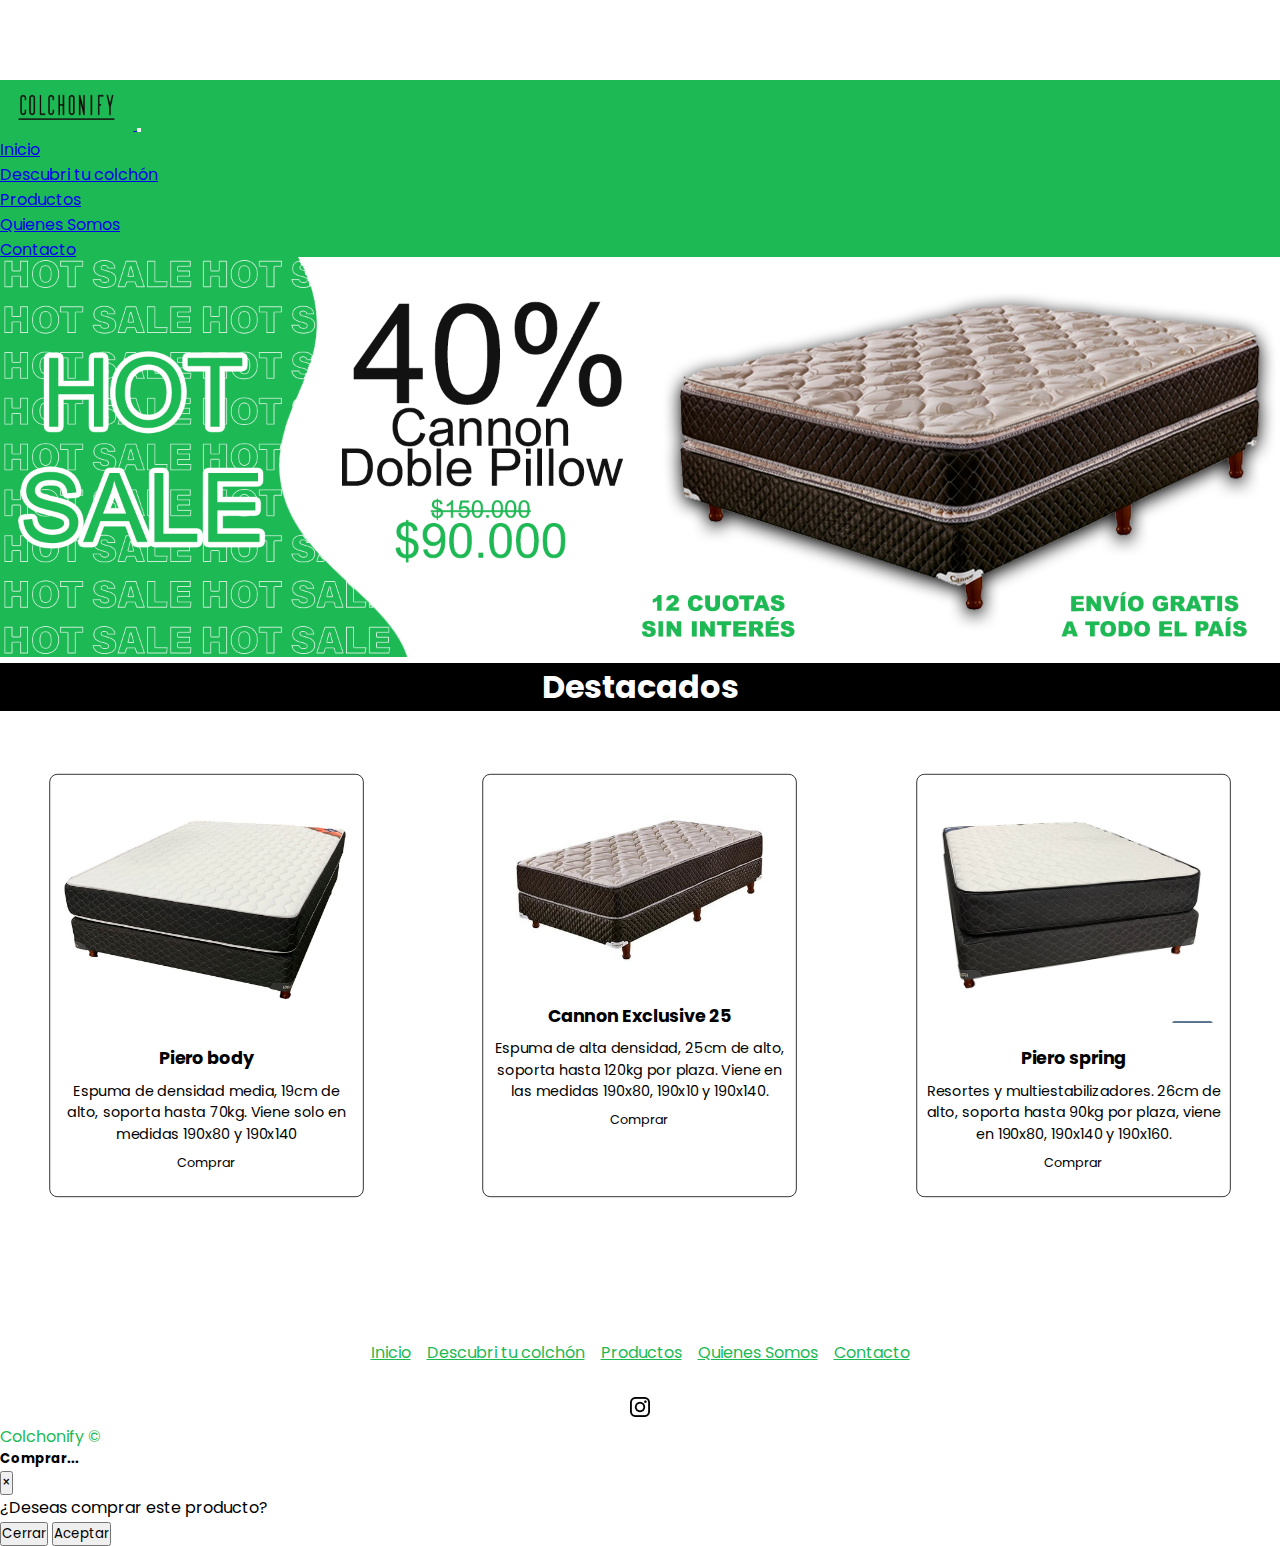
<file: index.html>
<!DOCTYPE html>
<html lang="en">

<head>
  <meta charset="UTF-8">
  <meta http-equiv="X-UA-Compatible" content="IE=edge">
  <meta name="viewport" content="width=device-width, initial-scale=1.0">
  <title>Colchonify | Inicio</title>
  <meta name="description"
    content="Descubri tu colchon ideal. Las mejores ofertas en colchones y sommiers. 12 cuotas sin interes + envio gratis a todo el pais.z">
  <meta name="keywords"
    content="Colchones, Colchones en venta, Comprar colchones, Tienda de colchones, Colchones online, Colchones ortopédicos, Colchones de espuma, Colchones de muelles, Colchones de látex, Colchones para dormir bien, Colchones cómodos, Colchones de alta calidad, Colchones para el dolor de espalda, Colchones antialérgicos, Colchones hipoalergénicos, Colchones para niños, Colchones para adultos, Colchones con memoria viscoelástica, Colchones con tecnología de enfriamiento, Colchones ecológicos">
  <link href="https://cdn.jsdelivr.net/npm/bootstrap@5.3.0-alpha3/dist/css/bootstrap.min.css" rel="stylesheet"
    integrity="sha384-KK94CHFLLe+nY2dmCWGMq91rCGa5gtU4mk92HdvYe+M/SXH301p5ILy+dN9+nJOZ" crossorigin="anonymous">
  <link rel="preconnect" href="https://fonts.googleapis.com">
  <link href="https://fonts.googleapis.com/css2?family=Poppins:wght@100;300&display=swap" rel="stylesheet">
  <link rel="stylesheet" href="./scss/estilos.css">
</head>

<body>
  <header>
    <nav class="navbar navbar-expand-lg navbar-light bg fixed-top">
      <a class="navbar-brand" href="./index.html">
        <img src="./images/logo.png" class="d-inline-block align-top brand-logo" alt="Colchonify">
      </a>
      <button class="navbar-toggler" type="button" data-toggle="collapse" data-target="#navbarNav"
        aria-controls="navbarNav" aria-expanded="false" aria-label="Toggle navigation">
        <span class="navbar-toggler-icon"></span>
      </button>

      <div class="navbar-collapse collapse" id="navbarNav">
        <ul class="navbar-nav mr-auto">
          <li class="nav-item active">
            <a class="nav-link" href="./index.html">Inicio</a>
          </li>
          <li class="nav-item">
            <a class="nav-link" href="./pages/descubritucolchon.html">Descubri tu colchón</a>
          </li>
          <li class="nav-item">
            <a class="nav-link" href="./pages/productos.html">Productos</a>
          </li>
          <li class="nav-item">
            <a class="nav-link" href="./pages/quienessomos.html">Quienes Somos</a>
          </li>
          <li class="nav-item">
            <a class="nav-link" href="./pages/contacto.html">Contacto</a>
          </li>
        </ul>
      </div>
    </nav>
  </header>
  <main>
    <div class="flyer bounce-in-right">
      <img src="images/flyer.png" alt="Banner hotsale">
    </div>

    <h1 class="highlight">Destacados</h1>

    <section>
      <div class="destacados">
        <div class="card card1">
          <div class="container">
            <img src="./images/pierofoam.jpg" alt="Piero foam">
          </div>
          <div class="details">
            <h5 class="card-title">Piero body</h5>
            <p class="card-text">Espuma de densidad media, 19cm de alto, soporta hasta 70kg. Viene solo en medidas
              190x80 y 190x140</p>
              <a  class="btn btn-primary" data-toggle="modal" data-target="#compraModal">Comprar</a>
            </div>
        </div>
        <div class="card card2">
          <div class="container">
            <img src="./images/exclusive25.jpg" alt="Exclusive 25">
          </div>
          <div class="details">
            <h5 class="card-title">Cannon Exclusive 25</h5>
            <p class="card-text">Espuma de alta densidad, 25cm de alto, soporta hasta 120kg por plaza. Viene en las
              medidas 190x80, 190x10 y 190x140.</p>
              <a  class="btn btn-primary" data-toggle="modal" data-target="#compraModal">Comprar</a>
            </div>
        </div>
        <div class="card card3">
          <div class="container">
            <img src="./images/pierospring.jpg" alt="Piero Spring">
          </div>
          <div class="details">
            <h5 class="card-title">Piero spring</h5>
            <p class="card-text">Resortes y multiestabilizadores. 26cm de alto, soporta hasta 90kg por plaza, viene en
              190x80, 190x140 y 190x160.</p>
              <a  class="btn btn-primary" data-toggle="modal" data-target="#compraModal">Comprar</a>
            </div>
        </div>
      </div>
      </div>
      </div>
      </div>
      </div>
      </div>
    </section>



  </main>



  <footer>
    <nav>
      <ul class="footmenu">
        <li>
          <a class="nav-link" href="./index.html">Inicio</a>
        </li>
        <li class="nav-item">
          <a class="nav-link" href="./pages/descubritucolchon.html">Descubri tu colchón</a>
        </li>
        <li class="nav-item">
          <a class="nav-link" href="./pages/productos.html">Productos</a>
        </li>
        <li class="nav-item">
          <a class="nav-link" href="./pages/quienessomos.html">Quienes Somos</a>
        </li>
        <li class="nav-item">
          <a class="nav-link" href="./pages/contacto.html">Contacto</a>
      </ul>
      <ul class="footcontact">
        <a href="https://www.instagram.com/colchonenix/" data-bs-toggle="tooltip" data-bs-title="Instagram"><img
            src="./images/instagram.png" alt="instagram link"></a>
      </ul>
      <div class="copyright text-center">
        Colchonify ©
      </div>
    </nav>

  </footer>

  
<div class="modal fade" id="compraModal" tabindex="-1" role="dialog" aria-labelledby="exampleModalLabel" aria-hidden="true">
  <div class="modal-dialog" role="document">
    <div class="modal-content">
      <div class="modal-header">
        <h5 class="modal-title" id="exampleModalLabel">Comprar...</h5>
        <button type="button" class="close" data-dismiss="modal" aria-label="Close">
          <span aria-hidden="true">&times;</span>
        </button>
      </div>
      <div class="modal-body">
        ¿Deseas comprar este producto?
      </div>
      <div class="modal-footer">
        <button type="button" class="btn btn-secondary" data-dismiss="modal">Cerrar</button>
        <button type="button" class="btn btn-primary">Aceptar</button>
      </div>
    </div>
  </div>
</div>


  <script src="https://code.jquery.com/jquery-3.2.1.slim.min.js"></script>
  <script src="https://maxcdn.bootstrapcdn.com/bootstrap/4.0.0/js/bootstrap.min.js"></script>
  <script src="https://cdn.jsdelivr.net/npm/bootstrap@5.3.0-alpha3/dist/js/bootstrap.bundle.min.js"
    integrity="sha384-ENjdO4Dr2bkBIFxQpeoTz1HIcje39Wm4jDKdf19U8gI4ddQ3GYNS7NTKfAdVQSZe"
    crossorigin="anonymous"></script>
</body>


</html>
</file>
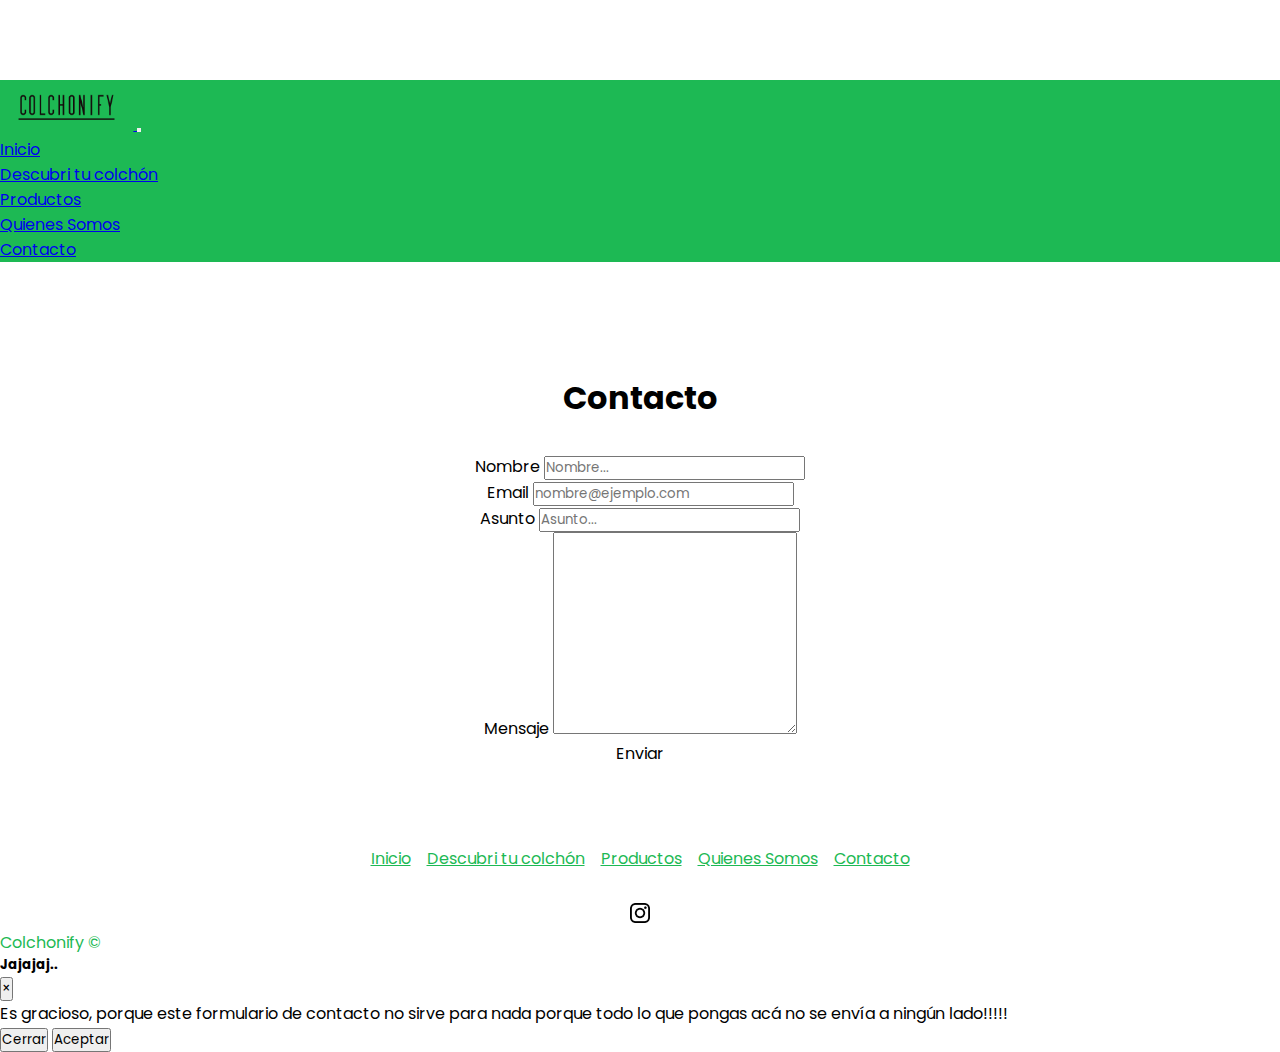
<file: pages/contacto.html>
<!DOCTYPE html>
<html lang="en">

<head>
  <meta charset="UTF-8">
  <meta http-equiv="X-UA-Compatible" content="IE=edge">
  <meta name="viewport" content="width=device-width, initial-scale=1.0">
  <title>Colchonify | Contacto </title>
  <meta name="description"
    content="Contactate con nosotros en caso de haber tenido un inconveniente con tu compra!.">
  <meta name="keywords"
    content="Colchones, Colchones en venta, Comprar colchones, Tienda de colchones, Colchones online, Colchones ortopédicos, Colchones de espuma, Colchones de muelles, Colchones de látex, Colchones para dormir bien, Colchones cómodos, Colchones de alta calidad, Colchones para el dolor de espalda, Colchones antialérgicos, Colchones hipoalergénicos, Colchones para niños, Colchones para adultos, Colchones con memoria viscoelástica, Colchones con tecnología de enfriamiento, Colchones ecológicos">
  <link href="https://cdn.jsdelivr.net/npm/bootstrap@5.3.0-alpha3/dist/css/bootstrap.min.css" rel="stylesheet"
    integrity="sha384-KK94CHFLLe+nY2dmCWGMq91rCGa5gtU4mk92HdvYe+M/SXH301p5ILy+dN9+nJOZ" crossorigin="anonymous">
  <link rel="stylesheet" href="../scss/estilos.css">
  <link rel="preconnect" href="https://fonts.googleapis.com">
  <link href="https://fonts.googleapis.com/css2?family=Poppins:wght@100;300&display=swap" rel="stylesheet">
</head>

<body>
  <header>
    <nav class="navbar navbar-expand-lg navbar-light bg fixed-top">
      <a class="navbar-brand" href="../index.html">
        <img src="../images/logo.png" class="d-inline-block align-top brand-logo" alt="Colchonify">
      </a>
      <button class="navbar-toggler" type="button" data-toggle="collapse" data-target="#navbarNav"
        aria-controls="navbarNav" aria-expanded="false" aria-label="Toggle navigation">
        <span class="navbar-toggler-icon"></span>
      </button>

      <div class="navbar-collapse collapse" id="navbarNav">
        <ul class="navbar-nav mr-auto">
          <li class="nav-item active">
            <a class="nav-link" href="../index.html">Inicio</a>
          </li>
          <li class="nav-item">
            <a class="nav-link" href="../pages/descubritucolchon.html">Descubri tu colchón</a>
          </li>
          <li class="nav-item">
            <a class="nav-link" href="../pages/productos.html">Productos</a>
          </li>
          <li class="nav-item">
            <a class="nav-link" href="../pages/quienessomos.html">Quienes Somos</a>
          </li>
          <li class="nav-item">
            <a class="nav-link" href="../pages/contacto.html">Contacto</a>
          </li>
        </ul>
      </div>
    </nav>
  </header>
  <main>
    <main class="container contact">
      <div class="contactomain">
        <section class="contact-grid-form">
          <h1>Contacto</h1>
          <form>
            <div class="mb-3">
              <label for="name" class="form-label">Nombre</label>
              <input type="text" class="form-control" id="name" placeholder="Nombre...">
            </div>
            <div class="mb-3">
              <label for="email" class="form-label">Email</label>
              <input type="email" class="form-control" id="email" placeholder="nombre@ejemplo.com">
            </div>
            <div class="mb-3">
              <label for="subject" class="form-label">Asunto</label>
              <input type="text" class="form-control" id="subject" placeholder="Asunto...">
            </div>
            <div class="mb-3">
              <label for="mensaje" class="form-label">Mensaje</label>
              <textarea class="form-control" id="mensaje" rows="10"></textarea>
            </div>
            <a  class="btn btn-primary" data-toggle="modal" data-target="#formModal">Enviar</a>
     

          </form>
        </section>
      </div>
    </main>
  </main>

  <footer>
    <nav>
      <ul class="footmenu">
        <li class="nav-item active">
          <a class="nav-link" href="../index.html">Inicio</a>
        </li>
        <li class="nav-item">
          <a class="nav-link" href="./descubritucolchon.html">Descubri tu colchón</a>
        </li>
        <li class="nav-item">
          <a class="nav-link" href="../pages/productos.html">Productos</a>
        </li>
        <li class="nav-item">
          <a class="nav-link" href="./quienessomos.html">Quienes Somos</a>
        </li>
        <li class="nav-item">
          <a class="nav-link" href="../pages/contacto.html">Contacto</a>
        </li>
      </ul>
      <ul class="footcontact">
        <a href="https://www.instagram.com/colchonenix/" data-bs-toggle="tooltip" data-bs-title="Instagram"><img
            src="../images/instagram.png" alt="instagram link"></a>
      </ul>
      <div class="copyright text-center">
        Colchonify ©
      </div>
    </nav>
  </footer>

  <div class="modal fade" id="formModal" tabindex="-1" role="dialog" aria-labelledby="exampleModalLabel" aria-hidden="true">
    <div class="modal-dialog" role="document">
      <div class="modal-content">
        <div class="modal-header">
          <h5 class="modal-title" id="exampleModalLabel">Jajajaj..</h5>
          <button type="button" class="close" data-dismiss="modal" aria-label="Close">
            <span aria-hidden="true">&times;</span>
          </button>
        </div>
        <div class="modal-body">
          Es gracioso, porque este formulario de contacto no sirve para nada porque todo lo que pongas acá no se envía a ningún lado!!!!!
        </div>
        <div class="modal-footer">
          <button type="button" class="btn btn-secondary" data-dismiss="modal">Cerrar</button>
          <button type="button" class="btn btn-primary">Aceptar</button>
        </div>
      </div>
    </div>
  </div>

  
  <script src="https://code.jquery.com/jquery-3.2.1.slim.min.js"></script>
  <script src="https://maxcdn.bootstrapcdn.com/bootstrap/4.0.0/js/bootstrap.min.js"></script>
  <script src="https://cdn.jsdelivr.net/npm/bootstrap@5.3.0-alpha3/dist/js/bootstrap.bundle.min.js"
    integrity="sha384-ENjdO4Dr2bkBIFxQpeoTz1HIcje39Wm4jDKdf19U8gI4ddQ3GYNS7NTKfAdVQSZe"
    crossorigin="anonymous"></script>
</body>

</html>
</file>
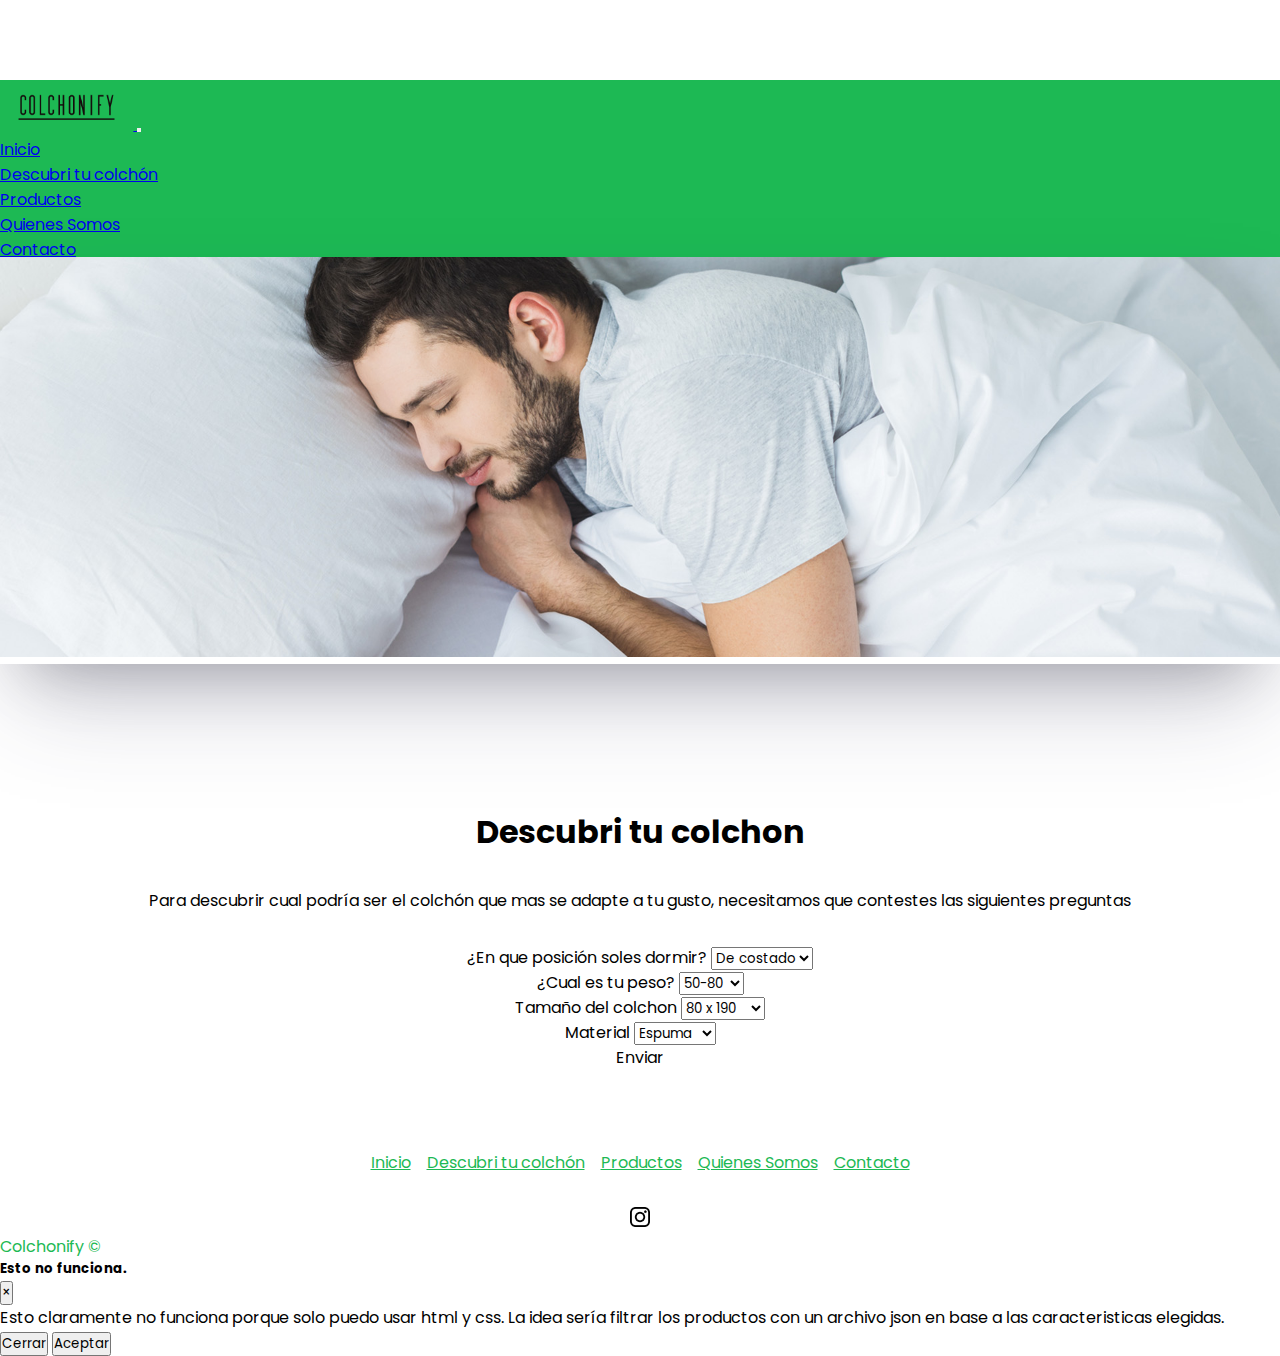
<file: pages/descubritucolchon.html>
<!DOCTYPE html>
<html lang="en">

<head>
  <meta charset="UTF-8">
  <meta http-equiv="X-UA-Compatible" content="IE=edge">
  <meta name="viewport" content="width=device-width, initial-scale=1.0">
  <title>Colchonify | Descubrí tu colchón </title>
  <meta name="description"
    content="Descubri tu colchon ideal. Las mejores ofertas en colchones y sommiers. 12 cuotas sin interes + envio gratis a todo el pais">
  <meta name="keywords"
    content="Colchones, Colchones en venta, Comprar colchones, Tienda de colchones, Colchones online, Colchones ortopédicos, Colchones de espuma, Colchones de muelles, Colchones de látex, Colchones para dormir bien, Colchones cómodos, Colchones de alta calidad, Colchones para el dolor de espalda, Colchones antialérgicos, Colchones hipoalergénicos, Colchones para niños, Colchones para adultos, Colchones con memoria viscoelástica, Colchones con tecnología de enfriamiento, Colchones ecológicos">
  <link href="https://cdn.jsdelivr.net/npm/bootstrap@5.3.0-alpha3/dist/css/bootstrap.min.css" rel="stylesheet"
    integrity="sha384-KK94CHFLLe+nY2dmCWGMq91rCGa5gtU4mk92HdvYe+M/SXH301p5ILy+dN9+nJOZ" crossorigin="anonymous">
  <link rel="stylesheet" href="../scss/estilos.css">
  <link rel="preconnect" href="https://fonts.googleapis.com">
  <link href="https://fonts.googleapis.com/css2?family=Poppins:wght@100;300&display=swap" rel="stylesheet">
</head>

<body>
  <header>
    <nav class="navbar navbar-expand-lg navbar-light bg fixed-top">
      <a class="navbar-brand" href="../index.html">
        <img src="../images/logo.png" class="d-inline-block align-top brand-logo" alt="Colchonify">
      </a>
      <button class="navbar-toggler" type="button" data-toggle="collapse" data-target="#navbarNav"
        aria-controls="navbarNav" aria-expanded="false" aria-label="Toggle navigation">
        <span class="navbar-toggler-icon"></span>
      </button>

      <div class="navbar-collapse collapse" id="navbarNav">
        <ul class="navbar-nav mr-auto">
          <li class="nav-item active">
            <a class="nav-link" href="../index.html">Inicio</a>
          </li>
          <li class="nav-item">
            <a class="nav-link" href="../pages/descubritucolchon.html">Descubri tu colchón</a>
          </li>
          <li class="nav-item">
            <a class="nav-link" href="../pages/productos.html">Productos</a>
          </li>
          <li class="nav-item">
            <a class="nav-link" href="../pages/quienessomos.html">Quienes Somos</a>
          </li>
          <li class="nav-item">
            <a class="nav-link" href="../pages/contacto.html">Contacto</a>
          </li>
        </ul>
      </div>
    </nav>
  </header>
  <main>
    <div class="banner slide-in-fwd-center">
      <img src="../images/sleep.jpg">
    </div>
    <main class="container contact">
      <div class="contactomain">
        <section class="contact-grid-form">
          <h1 class="welcome">Descubri tu colchon</h1>
          <p class="info-colchon">Para descubrir cual podría ser el colchón que mas se adapte a tu gusto, necesitamos
            que contestes las siguientes preguntas</p>
          <form>
            <div class="mb-5">
              <label for="options">¿En que posición soles dormir?</label>
              <select id="options" name="options">
                <option value="opcion1">De costado</option>
                <option value="opcion2">Boca arriba</option>
                <option value="opcion3">Boca abajo</option>
              </select>
            </div>
            <div class="mb-5">
              <label for="options">¿Cual es tu peso?</label>
              <select id="options" name="options">
                <option value="opcion1">50-80</option>
                <option value="opcion2">80-100</option>
                <option value="opcion3">+100</option>
              </select>
            </div>
            <div class="mb-5">
              <label for="options">Tamaño del colchon</label>
              <select id="options" name="options">
                <option value="opcion1">80 x 190</option>
                <option value="opcion2">100 x 190</option>
                <option value="opcion3">140 x 190</option>
                <option value="opcion3">160 x 190</option>
                <option value="opcion3">200 x 200</option>
              </select>
            </div>
            <div class="mb-5">
              <label for="options">Material</label>
              <select id="options" name="options">
                <option value="opcion1">Espuma</option>
                <option value="opcion2">Resortes</option>
              </select>
            </div>



            <a  class="btn btn-primary" data-toggle="modal" data-target="#formModal">Enviar</a>
          </form>
        </section>
      </div>
    </main>
  </main>

  <footer>
    <nav>
      <ul class="footmenu">
        <li class="nav-item active">
          <a class="nav-link" href="../index.html">Inicio</a>
        </li>
        <li class="nav-item">
          <a class="nav-link" href="./descubritucolchon.html">Descubri tu colchón</a>
        </li>
        <li class="nav-item">
          <a class="nav-link" href="../pages/productos.html">Productos</a>
        </li>
        <li class="nav-item">
          <a class="nav-link" href="./quienessomos.html">Quienes Somos</a>
        </li>
        <li class="nav-item">
          <a class="nav-link" href="../pages/contacto.html">Contacto</a>
        </li>
      </ul>
      <ul class="footcontact">
        <a href="https://www.instagram.com/colchonenix/" data-bs-toggle="tooltip" data-bs-title="Instagram"><img
            src="../images/instagram.png" alt="instagram link"></a>
      </ul>
      <div class="copyright text-center">
        Colchonify ©
      </div>
    </nav>
  </footer>


  <div class="modal fade" id="formModal" tabindex="-1" role="dialog" aria-labelledby="exampleModalLabel" aria-hidden="true">
    <div class="modal-dialog" role="document">
      <div class="modal-content">
        <div class="modal-header">
          <h5 class="modal-title" id="exampleModalLabel">Esto no funciona.</h5>
          <button type="button" class="close" data-dismiss="modal" aria-label="Close">
            <span aria-hidden="true">&times;</span>
          </button>
        </div>
        <div class="modal-body">
          Esto claramente no funciona porque solo puedo usar html y css. La idea sería filtrar los productos con un archivo json en base a las caracteristicas elegidas.
        </div>
        <div class="modal-footer">
          <button type="button" class="btn btn-secondary" data-dismiss="modal">Cerrar</button>
          <button type="button" class="btn btn-primary">Aceptar</button>
        </div>
      </div>
    </div>
  </div>


  <script src="https://code.jquery.com/jquery-3.2.1.slim.min.js"></script>
  <script src="https://maxcdn.bootstrapcdn.com/bootstrap/4.0.0/js/bootstrap.min.js"></script>
  <script src="https://cdn.jsdelivr.net/npm/bootstrap@5.3.0-alpha3/dist/js/bootstrap.bundle.min.js"
    integrity="sha384-ENjdO4Dr2bkBIFxQpeoTz1HIcje39Wm4jDKdf19U8gI4ddQ3GYNS7NTKfAdVQSZe"
    crossorigin="anonymous"></script>
</body>

</html>
</file>
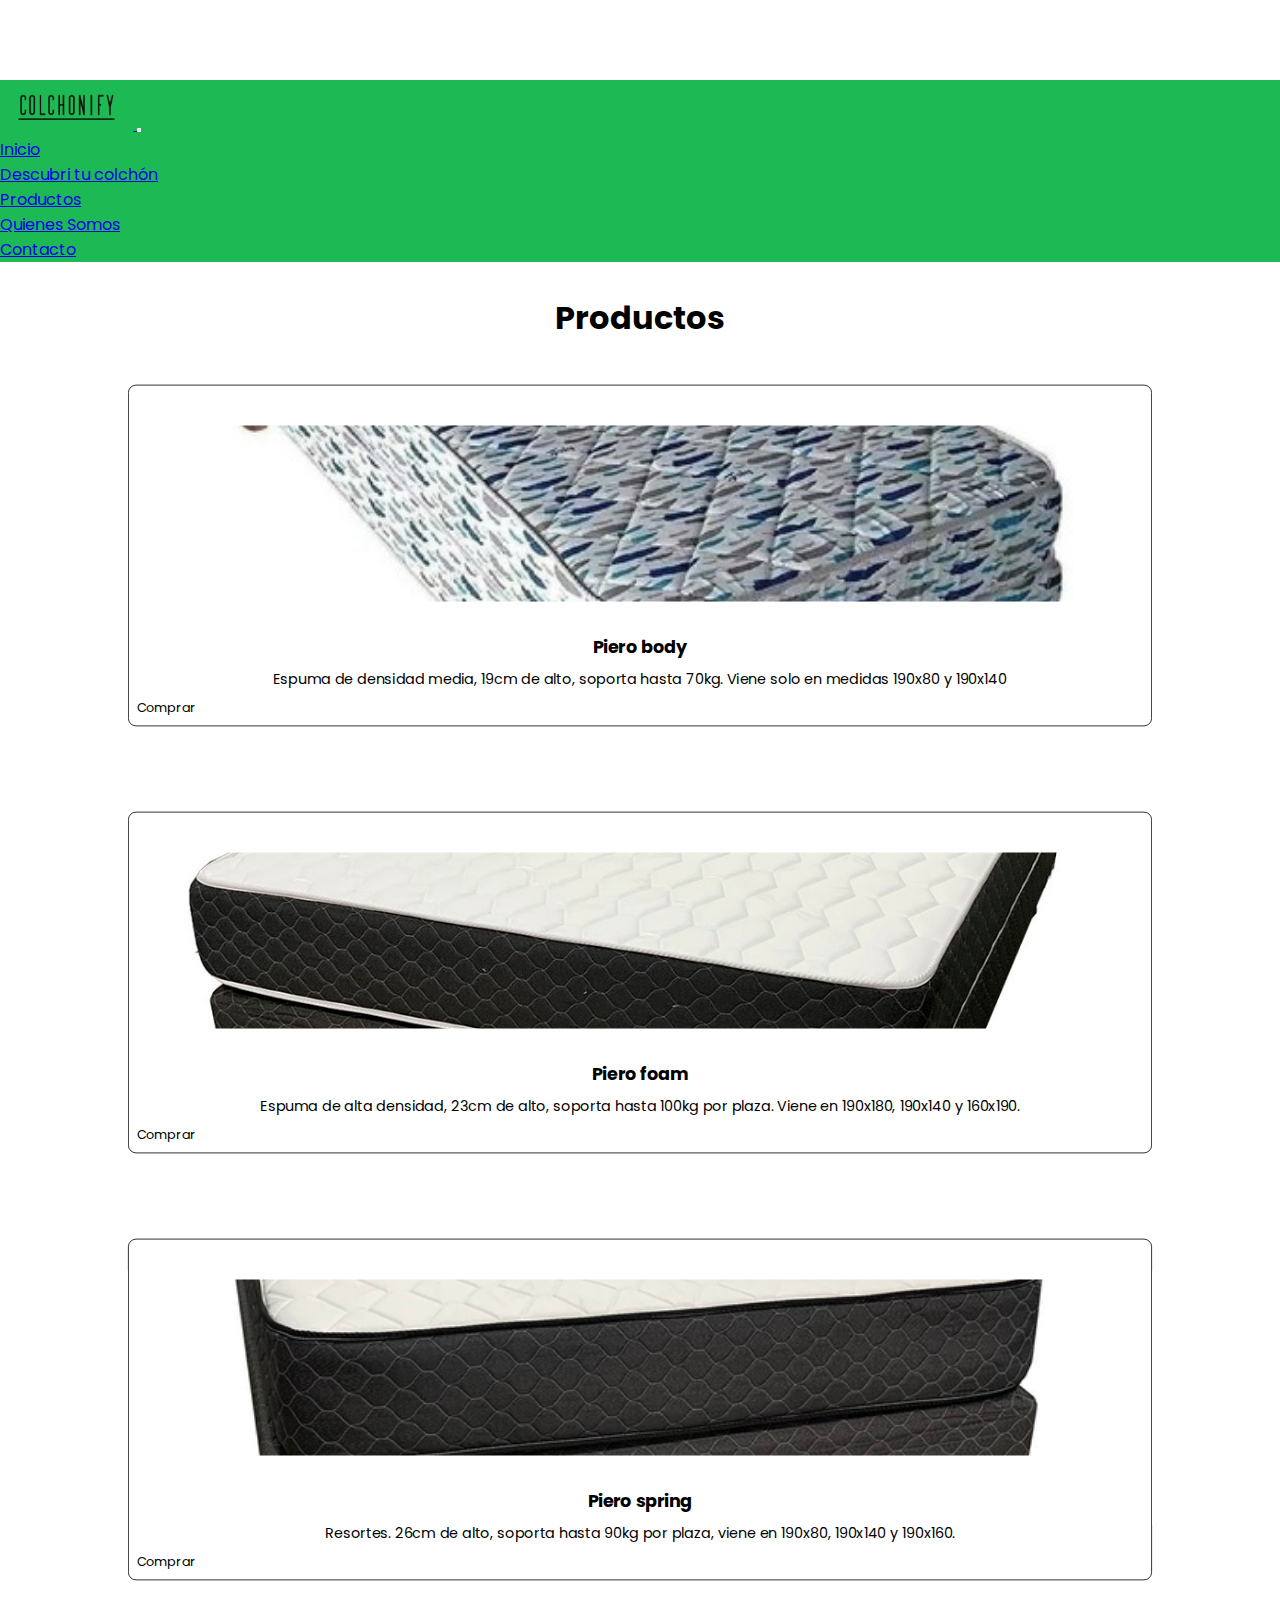
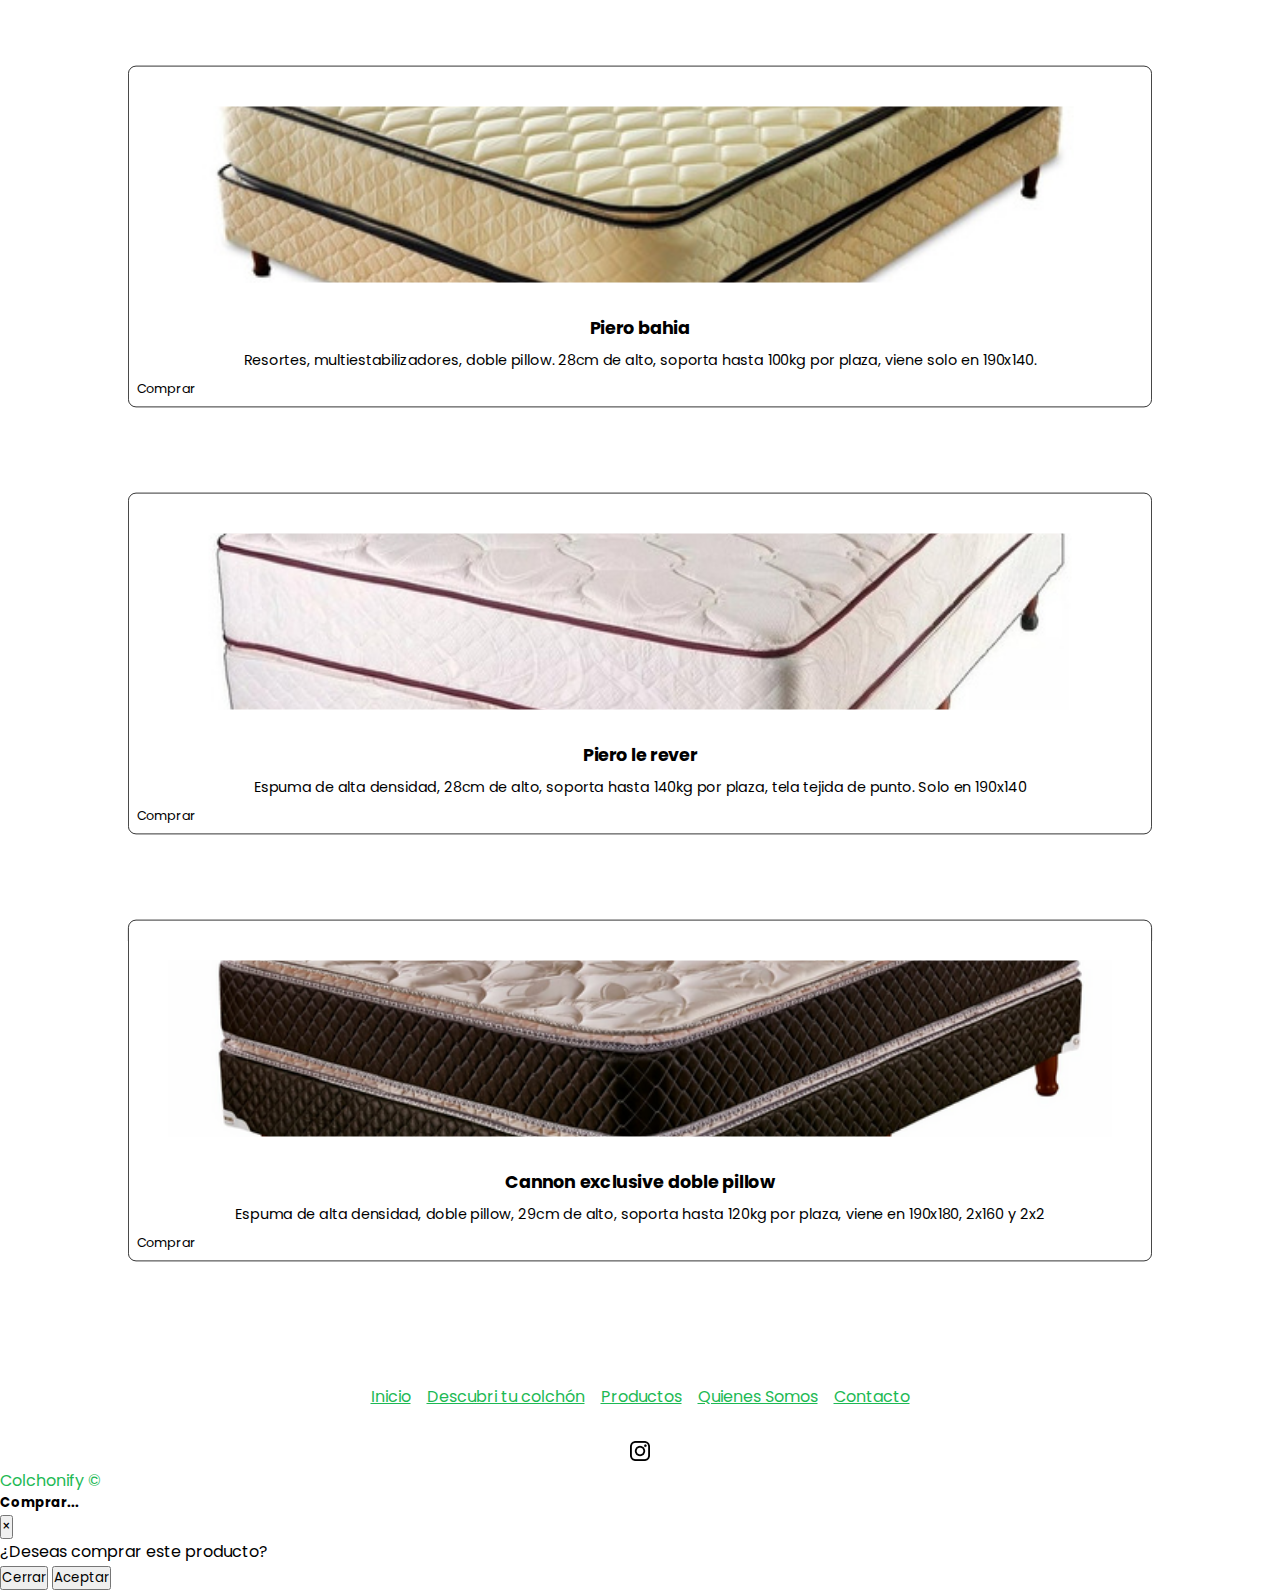
<file: pages/productos.html>
<!DOCTYPE html>
<html lang="en">

<head>
  <meta charset="UTF-8">
  <meta http-equiv="X-UA-Compatible" content="IE=edge">
  <meta name="viewport" content="width=device-width, initial-scale=1.0">
  <title>Colchonify | Productos </title>
  <meta name="description"
    content="Selecciona el colchón que más se adapte a tus necesidades en nuestro catálogo de compra en Colchonify!">
  <meta name="keywords"
    content="Colchones, Colchones en venta, Comprar colchones, Tienda de colchones, Colchones online, Colchones ortopédicos, Colchones de espuma, Colchones de muelles, Colchones de látex, Colchones para dormir bien, Colchones cómodos, Colchones de alta calidad, Colchones para el dolor de espalda, Colchones antialérgicos, Colchones hipoalergénicos, Colchones para niños, Colchones para adultos, Colchones con memoria viscoelástica, Colchones con tecnología de enfriamiento, Colchones ecológicos">
  <link href="https://cdn.jsdelivr.net/npm/bootstrap@5.3.0-alpha3/dist/css/bootstrap.min.css" rel="stylesheet"
    integrity="sha384-KK94CHFLLe+nY2dmCWGMq91rCGa5gtU4mk92HdvYe+M/SXH301p5ILy+dN9+nJOZ" crossorigin="anonymous">
  <link rel="stylesheet" href="../scss/estilos.css">
  <link rel="preconnect" href="https://fonts.googleapis.com">
  <link href="https://fonts.googleapis.com/css2?family=Poppins:wght@100;300&display=swap" rel="stylesheet">
</head>

<body>
  <header>
    <nav class="navbar navbar-expand-lg navbar-light bg fixed-top">
      <a class="navbar-brand" href="../index.html">
        <img src="../images/logo.png" class="d-inline-block align-top brand-logo" alt="Colchonify">
      </a>
      <button class="navbar-toggler" type="button" data-toggle="collapse" data-target="#navbarNav"
        aria-controls="navbarNav" aria-expanded="false" aria-label="Toggle navigation">
        <span class="navbar-toggler-icon"></span>
      </button>

      <div class="navbar-collapse collapse" id="navbarNav">
        <ul class="navbar-nav mr-auto">
          <li class="nav-item active">
            <a class="nav-link" href="../index.html">Inicio</a>
          </li>
          <li class="nav-item">
            <a class="nav-link" href="../pages/descubritucolchon.html">Descubri tu colchón</a>
          </li>
          <li class="nav-item">
            <a class="nav-link" href="../pages/productos.html">Productos</a>
          </li>
          <li class="nav-item">
            <a class="nav-link" href="../pages/quienessomos.html">Quienes Somos</a>
          </li>
          <li class="nav-item">
            <a class="nav-link" href="../pages/contacto.html">Contacto</a>
          </li>
        </ul>
      </div>
    </nav>
  </header>
  <main>
    <h1 class="welcome">Productos</h1>
    <section class="py-5">
      <div class="container">
        <div class="productos"></div>
        <div class="row mb-4">
          <div class="col-md-4">
            <div class="card h-100">
              <img src="../images/pierobody.jpg" class="card-img-top" alt="Piero body">
              <div class="card-body text-center">
                <h5 class="card-title">Piero body</h5>
                <p class="card-text">Espuma de densidad media, 19cm de alto, soporta hasta 70kg. Viene solo en medidas
                  190x80 y 190x140</p>
                <a  class="btn btn-primary" data-toggle="modal" data-target="#compraModal">Comprar</a>
              </div>
            </div>
          </div>
          <div class="col-md-4">
            <div class="card h-100">
              <img src="../images/pierofoam.jpg" class="card-img-top" alt="Piero foam">
              <div class="card-body text-center">
                <h5 class="card-title">Piero foam</h5>
                <p class="card-text">Espuma de alta densidad, 23cm de alto, soporta hasta 100kg por plaza. Viene en
                  190x180, 190x140 y 160x190.</p>
                  <a  class="btn btn-primary" data-toggle="modal" data-target="#compraModal">Comprar</a>
                </div>
            </div>
          </div>
          <div class="col-md-4">
            <div class="card h-100">
              <img src="../images/pierospring.jpg" class="card-img-top" alt="Piero spring">
              <div class="card-body text-center">
                <h5 class="card-title">Piero spring</h5>
                <p class="card-text">Resortes. 26cm de alto,
                  soporta hasta 90kg por plaza, viene en 190x80, 190x140 y 190x160.</p>
                  <a  class="btn btn-primary" data-toggle="modal" data-target="#compraModal">Comprar</a>
                </div>
            </div>
          </div>
        </div>
        <div class="row">
          <div class="col-md-4">
            <div class="card h-100">
              <img src="../images/pierobahia.jpg" class="card-img-top" alt="Piero bahia">
              <div class="card-body text-center">
                <h5 class="card-title">Piero bahia</h5>
                <p class="card-text">Resortes, multiestabilizadores, doble pillow. 28cm de alto, soporta hasta 100kg por
                  plaza, viene solo en 190x140.</p>
                  <a  class="btn btn-primary" data-toggle="modal" data-target="#compraModal">Comprar</a>
                </div>
            </div>
          </div>
          <div class="col-md-4">
            <div class="card h-100">
              <img src="../images/pierolerever.jpg" class="card-img-top" alt="Piero Le rever">
              <div class="card-body text-center">
                <h5 class="card-title">Piero le rever</h5>
                <p class="card-text">Espuma de alta densidad, 28cm de alto, soporta hasta 140kg por plaza, tela tejida
                  de punto. Solo en 190x140</p>
                  <a  class="btn btn-primary" data-toggle="modal" data-target="#compraModal">Comprar</a>
                </div>
            </div>
          </div>
          <div class="col-md-4">
            <div class="card h-100">
              <img src="../images/doblepillow.png" class="card-img-top" alt="Canon Exclusive doble pillow">
              <div class="card-body text-center">
                <h5 class="card-title">Cannon exclusive doble pillow</h5>
                <p class="card-text">Espuma de alta densidad, doble pillow, 29cm de alto, soporta hasta 120kg por plaza,
                  viene en 190x180, 2x160 y 2x2</p>
                  <a  class="btn btn-primary" data-toggle="modal" data-target="#compraModal">Comprar</a>
                </div>
            </div>
          </div>
        </div>
      </div>
    </section>
  </main>

  <footer>
    <nav>
      <ul class="footmenu">
        <li class="nav-item active">
          <a class="nav-link" href="../index.html">Inicio</a>
        </li>
        <li class="nav-item">
          <a class="nav-link" href="./descubritucolchon.html">Descubri tu colchón</a>
        </li>
        <li class="nav-item">
          <a class="nav-link" href="../pages/productos.html">Productos</a>
        </li>
        <li class="nav-item">
          <a class="nav-link" href="./quienessomos.html">Quienes Somos</a>
        </li>
        <li class="nav-item">
          <a class="nav-link" href="../pages/contacto.html">Contacto</a>
        </li>
      </ul>
      <ul class="footcontact">
        <a href="https://www.instagram.com/colchonenix/" data-bs-toggle="tooltip" data-bs-title="Instagram"><img
            src="../images/instagram.png" alt="instagram link"></a>
      </ul>
      <div class="copyright text-center">
        Colchonify ©
      </div>
    </nav>
  </footer>

<div class="modal fade" id="compraModal" tabindex="-1" role="dialog" aria-labelledby="exampleModalLabel" aria-hidden="true">
  <div class="modal-dialog" role="document">
    <div class="modal-content">
      <div class="modal-header">
        <h5 class="modal-title" id="exampleModalLabel">Comprar...</h5>
        <button type="button" class="close" data-dismiss="modal" aria-label="Close">
          <span aria-hidden="true">&times;</span>
        </button>
      </div>
      <div class="modal-body">
        ¿Deseas comprar este producto?
      </div>
      <div class="modal-footer">
        <button type="button" class="btn btn-secondary" data-dismiss="modal">Cerrar</button>
        <button type="button" class="btn btn-primary">Aceptar</button>
      </div>
    </div>
  </div>
</div>

  <script src="https://code.jquery.com/jquery-3.2.1.slim.min.js"></script>
  <script src="https://maxcdn.bootstrapcdn.com/bootstrap/4.0.0/js/bootstrap.min.js"></script>
  <script src="https://cdn.jsdelivr.net/npm/bootstrap@5.3.0-alpha3/dist/js/bootstrap.bundle.min.js"
    integrity="sha384-ENjdO4Dr2bkBIFxQpeoTz1HIcje39Wm4jDKdf19U8gI4ddQ3GYNS7NTKfAdVQSZe"
    crossorigin="anonymous"></script>
</body>

</html>
</file>
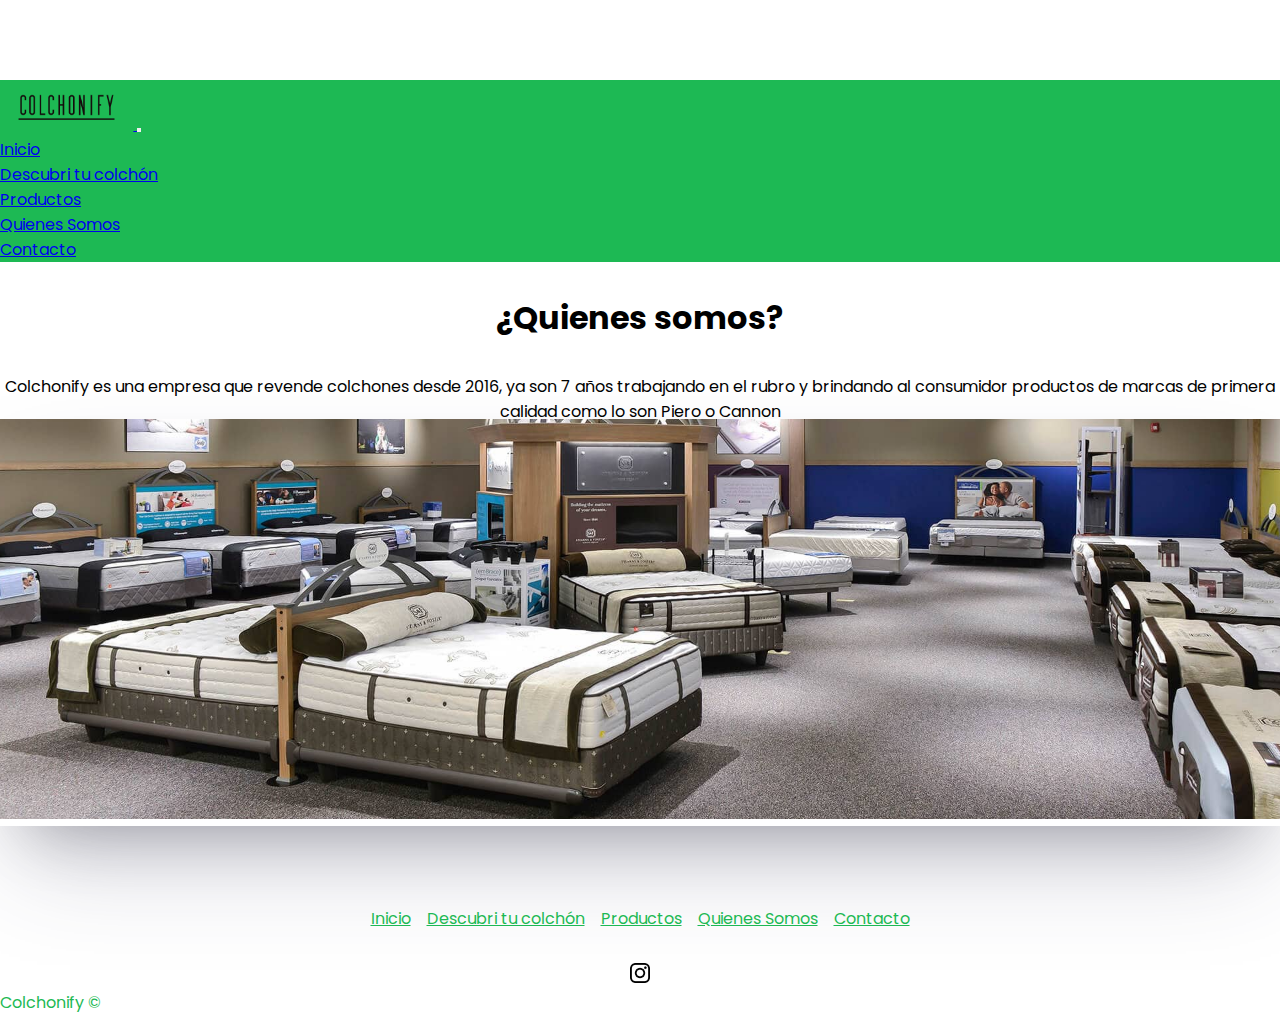
<file: pages/quienessomos.html>
<!DOCTYPE html>
<html lang="en">

<head>
  <meta charset="UTF-8">
  <meta http-equiv="X-UA-Compatible" content="IE=edge">
  <meta name="viewport" content="width=device-width, initial-scale=1.0">
  <title>Colchonify | Quienes somos</title>
  <meta name="description"
    content="Colchonify es una empresa que revende colchones desde 2016. Esta misma brinda al consumidor un amplio catalogo de productos de distintas gamas para que puedan elegir en cuanto a sus necesidades.">
  <meta name="keywords"
    content="Colchones, Colchones en venta, Comprar colchones, Tienda de colchones, Colchones online, Colchones ortopédicos, Colchones de espuma, Colchones de muelles, Colchones de látex, Colchones para dormir bien, Colchones cómodos, Colchones de alta calidad, Colchones para el dolor de espalda, Colchones antialérgicos, Colchones hipoalergénicos, Colchones para niños, Colchones para adultos, Colchones con memoria viscoelástica, Colchones con tecnología de enfriamiento, Colchones ecológicos">
  <link href="https://cdn.jsdelivr.net/npm/bootstrap@5.3.0-alpha3/dist/css/bootstrap.min.css" rel="stylesheet"
    integrity="sha384-KK94CHFLLe+nY2dmCWGMq91rCGa5gtU4mk92HdvYe+M/SXH301p5ILy+dN9+nJOZ" crossorigin="anonymous">
  <link rel="stylesheet" href="../scss/estilos.css">
  <link rel="preconnect" href="https://fonts.googleapis.com">
  <link href="https://fonts.googleapis.com/css2?family=Poppins:wght@100;300&display=swap" rel="stylesheet">
</head>

<body>
  <header>
    <nav class="navbar navbar-expand-lg navbar-light bg fixed-top">
      <a class="navbar-brand" href="../index.html">
        <img src="../images/logo.png" class="d-inline-block align-top brand-logo" alt="Colchonify">
      </a>
      <button class="navbar-toggler" type="button" data-toggle="collapse" data-target="#navbarNav"
        aria-controls="navbarNav" aria-expanded="false" aria-label="Toggle navigation">
        <span class="navbar-toggler-icon"></span>
      </button>

      <div class="navbar-collapse collapse" id="navbarNav">
        <ul class="navbar-nav mr-auto">
          <li class="nav-item active">
            <a class="nav-link" href="../index.html">Inicio</a>
          </li>
          <li class="nav-item">
            <a class="nav-link" href="../pages/descubritucolchon.html">Descubri tu colchón</a>
          </li>
          <li class="nav-item">
            <a class="nav-link" href="../pages/productos.html">Productos</a>
          </li>
          <li class="nav-item">
            <a class="nav-link" href="../pages/quienessomos.html">Quienes Somos</a>
          </li>
          <li class="nav-item">
            <a class="nav-link" href="../pages/contacto.html">Contacto</a>
          </li>
        </ul>
      </div>
    </nav>
  </header>
  <main>
    <h1 class="welcome">¿Quienes somos?</h1>
    <p class="info">Colchonify es una empresa que revende colchones desde 2016, ya son 7 años trabajando en el rubro
      y brindando al consumidor productos de marcas de primera calidad como lo son Piero o Cannon</p>

      <div class="banner-qs flyer slide-in-blurred-bottom">
        <img src="../images/bannerqs.png" alt="Banner quienes somos">
  </main> 

  <footer>
    <nav>
      <ul class="footmenu">
        <li class="nav-item active">
          <a class="nav-link" href="../index.html">Inicio</a>
        </li>
        <li class="nav-item">
          <a class="nav-link" href="./descubritucolchon.html">Descubri tu colchón</a>
        </li>
        <li class="nav-item">
          <a class="nav-link" href="../pages/productos.html">Productos</a>
        </li>
        <li class="nav-item">
          <a class="nav-link" href="./quienessomos.html">Quienes Somos</a>
        </li>
        <li class="nav-item">
          <a class="nav-link" href="../pages/contacto.html">Contacto</a>
        </li>
      </ul>
      <ul class="footcontact">
        <a href="https://www.instagram.com/colchonenix/" data-bs-toggle="tooltip" data-bs-title="Instagram"><img
            src="../images/instagram.png" alt="instagram link"></a>
      </ul>
      <div class="copyright text-center">
        Colchonify ©
      </div>
    </nav>
  </footer>
  <script src="https://code.jquery.com/jquery-3.2.1.slim.min.js"></script>
  <script src="https://maxcdn.bootstrapcdn.com/bootstrap/4.0.0/js/bootstrap.min.js"></script>
  <script src="https://cdn.jsdelivr.net/npm/bootstrap@5.3.0-alpha3/dist/js/bootstrap.bundle.min.js"
    integrity="sha384-ENjdO4Dr2bkBIFxQpeoTz1HIcje39Wm4jDKdf19U8gI4ddQ3GYNS7NTKfAdVQSZe"
    crossorigin="anonymous"></script>
</body>

</html>
</file>
<file: scss/estilos.css>
header {
  padding-top: 5rem;
}

.navbar.bg {
  background-color: #1DB954 !important;
}

.brand-logo {
  max-height: 50px;
  max-width: 100%;
}

.flyer img, .banner img, .banner-qs img {
  margin-top: -5px;
  width: 100%;
}

.banner, .banner-qs {
  animation-delay: 2s;
  box-shadow: rgba(50, 50, 93, 0.25) 0px 50px 100px -20px, rgba(0, 0, 0, 0.3) 0px 30px 60px -30px;
}

* {
  margin: 0;
  padding: 0;
  box-sizing: border-box;
  font-family: "Poppins", sans-serif;
}

.welcome, .highlight {
  margin-top: 2rem;
  text-align: center;
}

.highlight {
  color: white;
  background-color: black;
  margin-top: -1px;
}

.destacados {
  display: grid;
  grid-template-columns: repeat(auto-fit, minmax(300px, 1fr));
  grid-gap: 40px;
  padding: 10px;
}
.destacados img {
  width: 100%;
  max-height: 300px;
  max-width: 1000px;
  -o-object-fit: cover;
     object-fit: cover;
}

.card {
  transform: scale(0.8);
  display: flex;
  flex-direction: column;
  height: 100%;
}
.card .card-text {
  text-align: center;
  font-size: 18px;
  line-height: 1.5;
  margin-bottom: 10px;
}
.card .card-title {
  text-align: center;
  font-size: 24px;
  font-weight: bold;
  margin-bottom: 10px;
}

.details {
  display: flex;
  flex-direction: column;
  justify-content: center;
  align-items: center;
  height: 200px;
}

/* ------------------------------------------------anidacion-------------------------------------------- */
.card {
  display: flex;
  flex-direction: column;
  border: 1px solid black;
  padding: 10px;
  border-radius: 10px;
  transition: all 1s;
}
.card:hover {
  transform: scale(1) translateY(-10px);
  box-shadow: rgba(255, 255, 255, 0.1) 0px 1px 1px 0px inset, rgba(50, 50, 93, 0.25) 0px 50px 100px -20px, rgba(0, 0, 0, 0.3) 0px 30px 60px -30px;
}
.card .card-img-top {
  height: 300px;
  -o-object-fit: cover;
  object-fit: cover;
  padding: 40px;
}
.card .card-title {
  font-size: 22px;
  font-weight: bold;
  margin-bottom: 10px;
}
.card .card-text {
  font-size: 18px;
  line-height: 1.5;
  margin-bottom: 10px;
}

.info, .info-colchon {
  padding-top: 2rem;
  text-align: center;
}

.contactomain {
  padding-top: 7rem;
  text-align: center;
  justify-content: center;
}

form {
  padding-top: 2rem;
}

.footmenu {
  padding-left: 0;
  margin-top: 5rem;
  list-style-type: none;
  display: flex;
  justify-content: center;
  gap: 1rem;
}
.footmenu li a {
  color: #1DB954;
}

.footcontact {
  padding-left: 0;
  margin-top: 2rem;
  list-style-type: none;
  display: flex;
  justify-content: center;
  gap: 1rem;
}
.footcontact img {
  width: 20px;
}

.copyright {
  color: #1DB954;
}

@media (max-width: 768px) {
  .navbar-nav {
    flex-direction: column;
  }
  .navbar-nav li {
    padding-top: 1rem;
  }
}
@media (max-width: 768px) {
  .destacados {
    grid-template-columns: 1fr;
  }
}
@media (max-width: 768px) {
  .flyer img, .banner img, .banner-qs img {
    max-width: 100%;
    height: auto;
  }
}
@media (max-width: 768px) {
  .footer {
    flex-direction: column;
    text-align: center;
    position: fixed;
    bottom: 0;
  }
  .footmenu {
    margin-top: 2rem;
    justify-content: center;
    gap: 1rem;
  }
  .footcontact {
    margin-top: 1rem;
    justify-content: center;
    gap: 1rem;
  }
}
@media (max-width: 576px) {
  .footmenu {
    flex-direction: column;
    align-items: center;
  }
  .footcontact {
    flex-direction: column;
    align-items: center;
  }
}
.bounce-in-right {
  animation: bounce-in-right 1.1s both;
}
@keyframes bounce-in-right {
  0% {
    transform: translateX(600px);
    animation-timing-function: ease-in;
    opacity: 0;
  }
  38% {
    transform: translateX(0);
    animation-timing-function: ease-out;
    opacity: 1;
  }
  55% {
    transform: translateX(68px);
    animation-timing-function: ease-in;
  }
  72% {
    transform: translateX(0);
    animation-timing-function: ease-out;
  }
  81% {
    transform: translateX(32px);
    animation-timing-function: ease-in;
  }
  90% {
    transform: translateX(0);
    animation-timing-function: ease-out;
  }
  95% {
    transform: translateX(8px);
    animation-timing-function: ease-in;
  }
  100% {
    transform: translateX(0);
    animation-timing-function: ease-out;
  }
}
.slide-in-fwd-center {
  animation: slide-in-fwd-center 0.4s cubic-bezier(0.25, 0.46, 0.45, 0.94) both;
}
@keyframes slide-in-fwd-center {
  0% {
    transform: translateZ(-1400px);
    opacity: 0;
  }
  100% {
    transform: translateZ(0);
    opacity: 1;
  }
}
.slide-in-blurred-bottom {
  animation: slide-in-blurred-bottom 0.6s cubic-bezier(0.23, 1, 0.32, 1) both;
}
@keyframes slide-in-blurred-bottom {
  0% {
    transform: translateY(1000px) scaleY(2.5) scaleX(0.2);
    transform-origin: 50% 100%;
    filter: blur(40px);
    opacity: 0;
  }
  100% {
    transform: translateY(0) scaleY(1) scaleX(1);
    transform-origin: 50% 50%;
    filter: blur(0);
    opacity: 1;
  }
}/*# sourceMappingURL=estilos.css.map */
</file>
